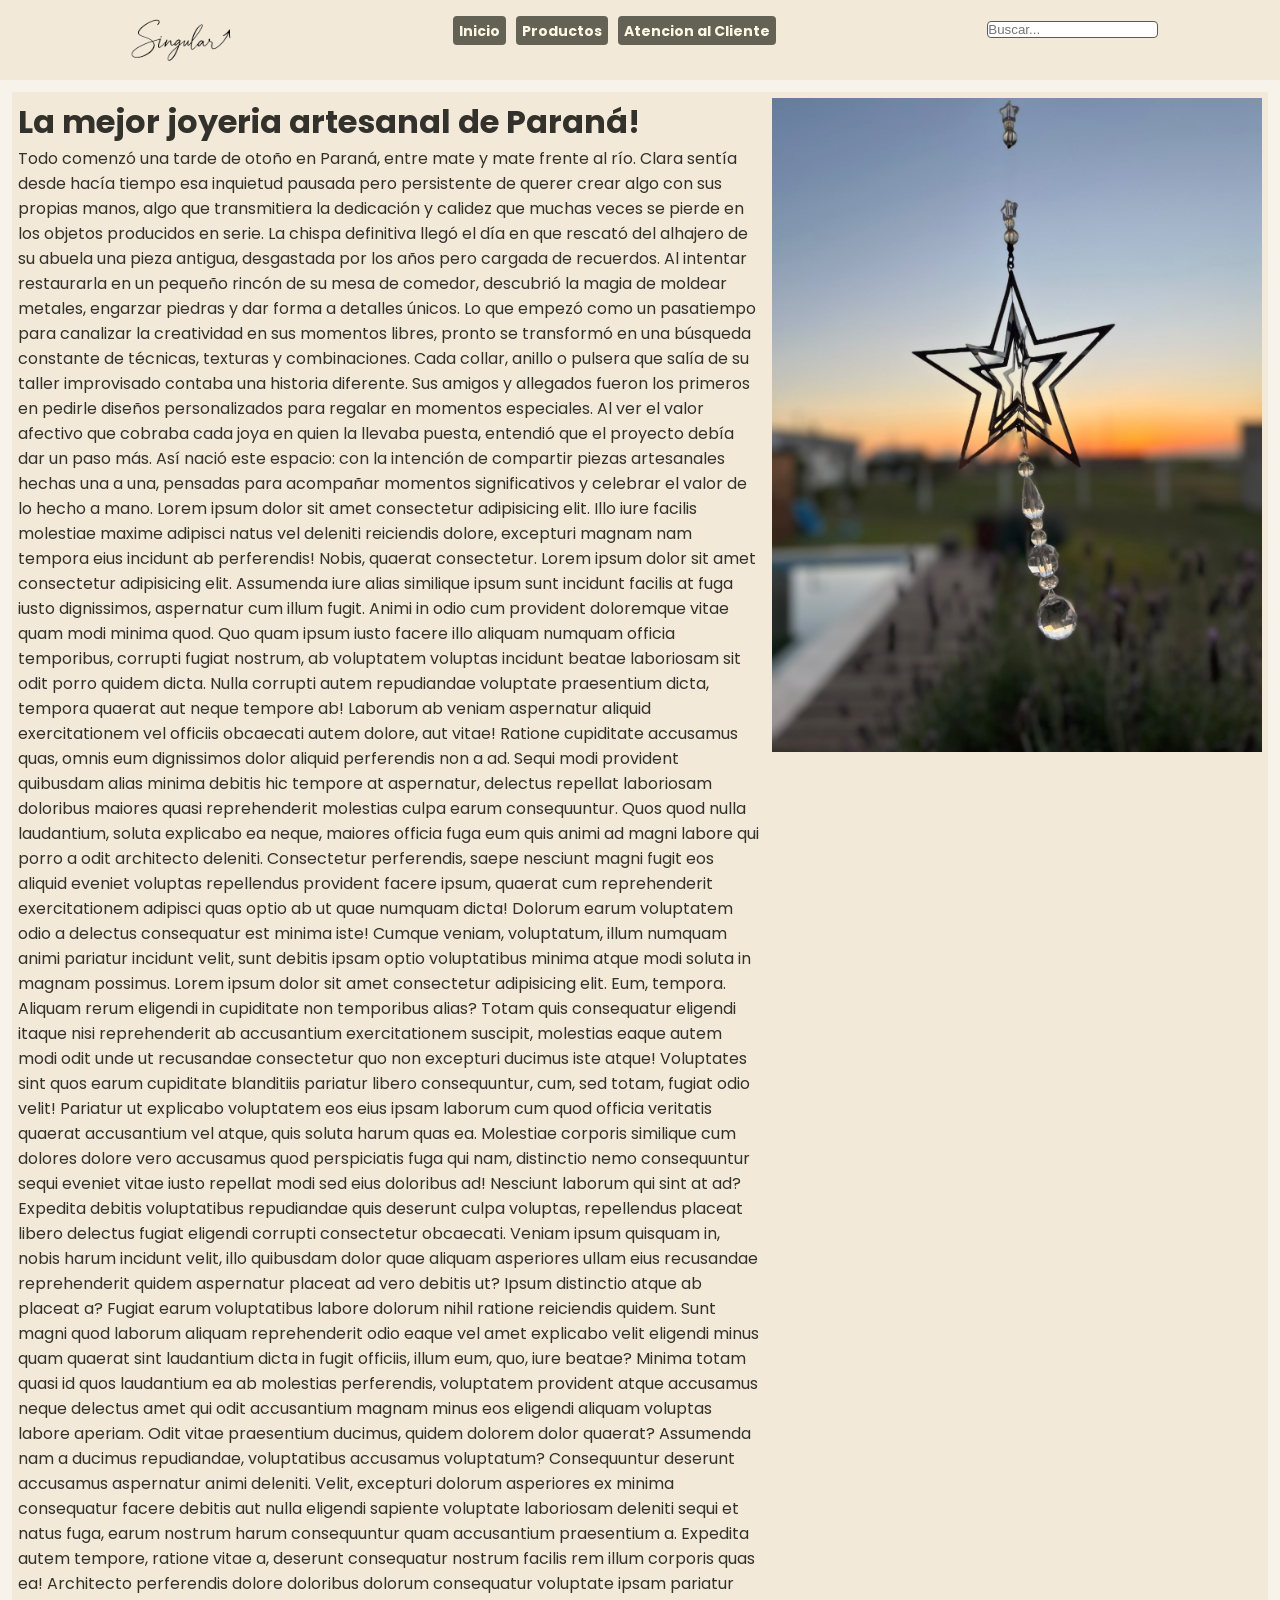
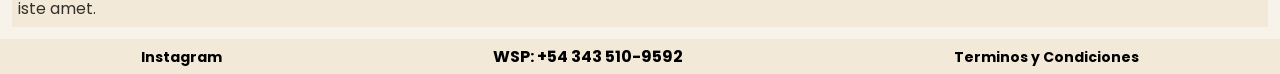
<file: index.html>
<!doctype html>
<html lang="es">
  <head>
    <meta charset="UTF-8" />
    <meta name="viewport" content="width=device-width, initial-scale=1.0" />
    <link rel="stylesheet" href="css/styles.css" />
    <title>Document</title>
  </head>
  <body>
    <header>
      <nav class="navegacion">
        <img src="./assets/img/Logo.png" alt="Logo de la Página" class="logo" />
        <div>
          <ul class="nav">
            <li class="nav1"><a class="a1" href="../index.html">Inicio</a></li>
            <li class="nav1">
              <a class="a1" href="./pages/contenido.html">Productos</a>
            </li>
            <li class="nav1">
              <a class="a1" href="./pages/contacto.html">Atencion al Cliente</a>
            </li>
          </ul>
        </div>
        <div>
          <input type="text" class="button" placeholder="Buscar..." />
        </div>
      </nav>
    </header>
    <main class="presentacion">
      <div class="presentacion1">
        <h1>La mejor joyeria artesanal de Paraná!</h1>
        <p>
          Todo comenzó una tarde de otoño en Paraná, entre mate y mate frente al
          río. Clara sentía desde hacía tiempo esa inquietud pausada pero
          persistente de querer crear algo con sus propias manos, algo que
          transmitiera la dedicación y calidez que muchas veces se pierde en los
          objetos producidos en serie. La chispa definitiva llegó el día en que
          rescató del alhajero de su abuela una pieza antigua, desgastada por
          los años pero cargada de recuerdos. Al intentar restaurarla en un
          pequeño rincón de su mesa de comedor, descubrió la magia de moldear
          metales, engarzar piedras y dar forma a detalles únicos. Lo que empezó
          como un pasatiempo para canalizar la creatividad en sus momentos
          libres, pronto se transformó en una búsqueda constante de técnicas,
          texturas y combinaciones. Cada collar, anillo o pulsera que salía de
          su taller improvisado contaba una historia diferente. Sus amigos y
          allegados fueron los primeros en pedirle diseños personalizados para
          regalar en momentos especiales. Al ver el valor afectivo que cobraba
          cada joya en quien la llevaba puesta, entendió que el proyecto debía
          dar un paso más. Así nació este espacio: con la intención de compartir
          piezas artesanales hechas una a una, pensadas para acompañar momentos
          significativos y celebrar el valor de lo hecho a mano. Lorem ipsum
          dolor sit amet consectetur adipisicing elit. Illo iure facilis
          molestiae maxime adipisci natus vel deleniti reiciendis dolore,
          excepturi magnam nam tempora eius incidunt ab perferendis! Nobis,
          quaerat consectetur. Lorem ipsum dolor sit amet consectetur
          adipisicing elit. Assumenda iure alias similique ipsum sunt incidunt
          facilis at fuga iusto dignissimos, aspernatur cum illum fugit. Animi
          in odio cum provident doloremque vitae quam modi minima quod. Quo quam
          ipsum iusto facere illo aliquam numquam officia temporibus, corrupti
          fugiat nostrum, ab voluptatem voluptas incidunt beatae laboriosam sit
          odit porro quidem dicta. Nulla corrupti autem repudiandae voluptate
          praesentium dicta, tempora quaerat aut neque tempore ab! Laborum ab
          veniam aspernatur aliquid exercitationem vel officiis obcaecati autem
          dolore, aut vitae! Ratione cupiditate accusamus quas, omnis eum
          dignissimos dolor aliquid perferendis non a ad. Sequi modi provident
          quibusdam alias minima debitis hic tempore at aspernatur, delectus
          repellat laboriosam doloribus maiores quasi reprehenderit molestias
          culpa earum consequuntur. Quos quod nulla laudantium, soluta explicabo
          ea neque, maiores officia fuga eum quis animi ad magni labore qui
          porro a odit architecto deleniti. Consectetur perferendis, saepe
          nesciunt magni fugit eos aliquid eveniet voluptas repellendus
          provident facere ipsum, quaerat cum reprehenderit exercitationem
          adipisci quas optio ab ut quae numquam dicta! Dolorum earum voluptatem
          odio a delectus consequatur est minima iste! Cumque veniam,
          voluptatum, illum numquam animi pariatur incidunt velit, sunt debitis
          ipsam optio voluptatibus minima atque modi soluta in magnam possimus.
          Lorem ipsum dolor sit amet consectetur adipisicing elit. Eum, tempora.
          Aliquam rerum eligendi in cupiditate non temporibus alias? Totam quis
          consequatur eligendi itaque nisi reprehenderit ab accusantium
          exercitationem suscipit, molestias eaque autem modi odit unde ut
          recusandae consectetur quo non excepturi ducimus iste atque!
          Voluptates sint quos earum cupiditate blanditiis pariatur libero
          consequuntur, cum, sed totam, fugiat odio velit! Pariatur ut explicabo
          voluptatem eos eius ipsam laborum cum quod officia veritatis quaerat
          accusantium vel atque, quis soluta harum quas ea. Molestiae corporis
          similique cum dolores dolore vero accusamus quod perspiciatis fuga qui
          nam, distinctio nemo consequuntur sequi eveniet vitae iusto repellat
          modi sed eius doloribus ad! Nesciunt laborum qui sint at ad? Expedita
          debitis voluptatibus repudiandae quis deserunt culpa voluptas,
          repellendus placeat libero delectus fugiat eligendi corrupti
          consectetur obcaecati. Veniam ipsum quisquam in, nobis harum incidunt
          velit, illo quibusdam dolor quae aliquam asperiores ullam eius
          recusandae reprehenderit quidem aspernatur placeat ad vero debitis ut?
          Ipsum distinctio atque ab placeat a? Fugiat earum voluptatibus labore
          dolorum nihil ratione reiciendis quidem. Sunt magni quod laborum
          aliquam reprehenderit odio eaque vel amet explicabo velit eligendi
          minus quam quaerat sint laudantium dicta in fugit officiis, illum eum,
          quo, iure beatae? Minima totam quasi id quos laudantium ea ab
          molestias perferendis, voluptatem provident atque accusamus neque
          delectus amet qui odit accusantium magnam minus eos eligendi aliquam
          voluptas labore aperiam. Odit vitae praesentium ducimus, quidem
          dolorem dolor quaerat? Assumenda nam a ducimus repudiandae,
          voluptatibus accusamus voluptatum? Consequuntur deserunt accusamus
          aspernatur animi deleniti. Velit, excepturi dolorum asperiores ex
          minima consequatur facere debitis aut nulla eligendi sapiente
          voluptate laboriosam deleniti sequi et natus fuga, earum nostrum harum
          consequuntur quam accusantium praesentium a. Expedita autem tempore,
          ratione vitae a, deserunt consequatur nostrum facilis rem illum
          corporis quas ea! Architecto perferendis dolore doloribus dolorum
          consequatur voluptate ipsam pariatur iste amet.
        </p>
      </div>
      <div>
        <img
          src="./assets/img/WhatsApp Image 2026-10-18 at 20.24.23.jpeg"
          alt="Joyeria Artesanal"
          class="joyeria"
        />
      </div>
    </main>
    <footer>
      <section class="footer">
        <div>
          <a
            class="a"
            href="https://www.instagram.com/_.singular/"
            target="_blank"
            >Instagram</a
          >
        </div>
        <div class="a">WSP: +54 343 510-9592</div>
        <div><a class="a" href="">Terminos y Condiciones</a></div>
      </section>
    </footer>
  </body>
</html>
</file>
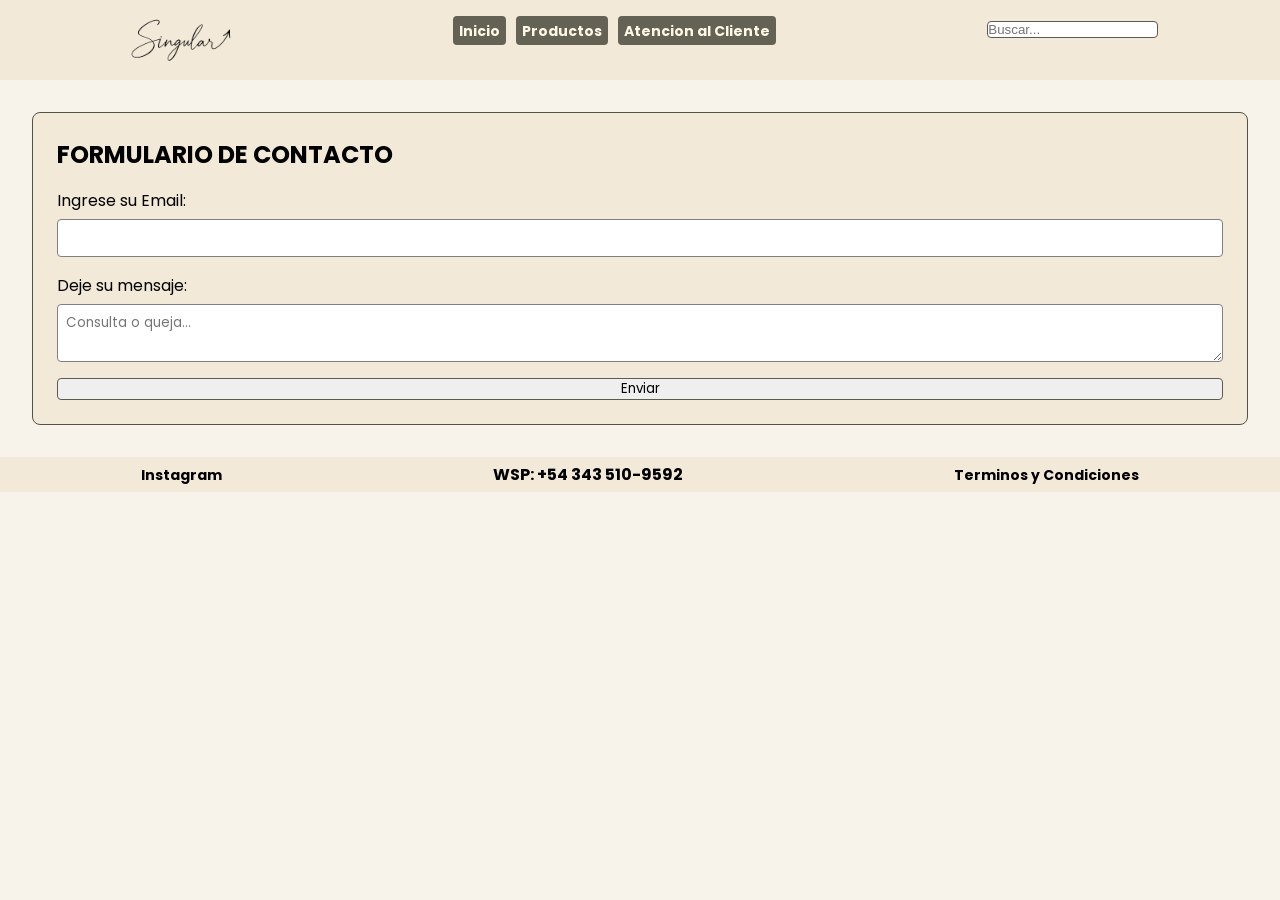
<file: pages/contacto.html>
<!doctype html>
<html lang="en">
  <head>
    <meta charset="UTF-8" />
    <meta name="viewport" content="width=device-width, initial-scale=1.0" />
    <link rel="stylesheet" href="../css/styles.css" />
    <title>Document</title>
  </head>
  <body>
    <header>
      <nav class="navegacion">
        <img
          src="../assets/img/Logo.png"
          alt="Logo de la Página"
          class="logo"
        />
        <div>
          <ul class="nav">
            <li class="nav1"><a class="a1" href="../index.html">Inicio</a></li>
            <li class="nav1">
              <a class="a1" href="./contenido.html">Productos</a>
            </li>
            <li class="nav1">
              <a class="a1" href="./contacto.html">Atencion al Cliente</a>
            </li>
          </ul>
        </div>
        <div>
          <input type="text" class="button" placeholder="Buscar..." />
        </div>
      </nav>
    </header>
    <main>
      <form class="formulario">
        <h2>FORMULARIO DE CONTACTO</h2>

        <div class="campo">
          <label for="email">Ingrese su Email:</label>
          <input type="email" id="email" name="email" required />
        </div>

        <div class="campo">
          <label for="mensaje">Deje su mensaje:</label>
          <textarea
            id="mensaje"
            name="mensaje"
            class="mensaje"
            placeholder="Consulta o queja..."
          ></textarea>
        </div>

        <button type="submit" class="enviar">Enviar</button>
      </form>
    </main>
    <footer>
      <section class="footer">
        <div>
          <a
            class="a"
            href="https://www.instagram.com/_.singular/"
            target="_blank"
            >Instagram</a
          >
        </div>
        <div class="a">WSP: +54 343 510-9592</div>
        <div><a class="a" href="">Terminos y Condiciones</a></div>
      </section>
    </footer>
  </body>
</html>
</file>
<file: css/styles.css>
@import url("https://fonts.googleapis.com/css2?family=Poppins:ital,wght@0,100;0,200;0,300;0,400;0,500;0,600;0,700;0,800;0,900;1,100;1,200;1,300;1,400;1,500;1,600;1,700;1,800;1,900&display=swap");
* {
  margin: 0;
  padding: 0;
  box-sizing: border-box;
}
body {
  font-family: poppins;
}
li {
  list-style: none;
}

.a1 {
  text-decoration: none;
  color: #fff7e5;
  font-size: 14px;
  font-weight: bold;
}
a {
  text-decoration: none;
  font-size: 14px;

  color: black;
}
body {
  background-color: #f7f2ea;
}
.navegacion {
  display: flex;
  flex-wrap: wrap;
  padding: 16px;
  background-color: #f2e9d8;
  justify-content: space-around;
}
.logo {
  max-width: 120px;
  width: auto;
}
.button {
  text-decoration: none;
  border: solid 1px #5e5951;
  border-radius: 4px;
  max-width: 100%;
}
.nav {
  display: flex;
  gap: 10px;
}

.nav1 {
  background-color: #646255;
  border-radius: 4px;
  padding-left: 6px;
  padding-right: 6px;
  padding-bottom: 2px;
  padding-top: 2px;
}
.nav1:hover {
  background-color: #535247;
}
.nav1:active {
  background-color: #646255;
}
.presentacion {
  display: flex;

  background-color: #f2e9d8;
  margin: 12px;
  display: flex;
  justify-content: space-evenly;
}
.presentacion1 {
  padding: 6px;
  color: #33312b;
}
.joyeria {
  max-width: 100%;
  height: auto;
  padding: 6px;
}
.presentacion > :first-child {
  width: 60%;
}

.presentacion > :last-child {
  width: 40%;
}
.footer {
  font-weight: bold;
  display: flex;
  justify-content: space-around;
  background-color: #f2e9d8;
  padding: 5px;
}
.contenido {
  margin: 16px;
  background-color: #f2e9d8;
  display: grid;
  gap: 1rem;
  justify-content: space-between;
  align-items: center;
  grid-template-columns: 1fr 1fr 1fr;
}
.collares {
  width: 100%;
  height: 250px;
  object-fit: cover; /* Use ayuda de IA, no se me ocurrio una forma de no deformar las imagenes sin que el contenedor quede con espacios en blanco*/
  border: 1px solid #33312b;
  border-radius: 8px;
}
.cards {
  padding: 6px;
  margin: 6px;
  border: 1px #5e5951 solid;
  border-radius: 4px;
  display: flex;
  flex-direction: column;
}
.cards:hover {
  background-color: #f0e3cb;
  box-shadow: 2px 2px 2px 1px rgba(0, 0, 0, 0.2);
}
.cards:active {
  background-color: #f2e9d8;
}
.formulario {
  max-width: 100%;
  margin: 32px;
  padding: 24px;
  background-color: #f2e9d8;
  border: 1px solid #535247;
  border-radius: 8px;
  display: flex;
  flex-direction: column;
  gap: 16px;
}
.campo {
  display: flex;
  flex-direction: column;
  gap: 6px;
}
.formulario input {
  width: 100%;
  padding: 8px;
  border: 1px solid grey;
  border-radius: 4px;
  font-family: poppins;
  box-sizing: border-box;
}
.formulario textarea {
  width: 100%;
  padding: 8px;
  border: 1px solid grey;
  border-radius: 4px;
  font-family: poppins;
  box-sizing: border-box;
}
.enviar {
  text-decoration: none;
  border: solid 1px #5e5951;
  border-radius: 4px;
  max-width: 100%;
  font-family: poppins;
}
</file>
